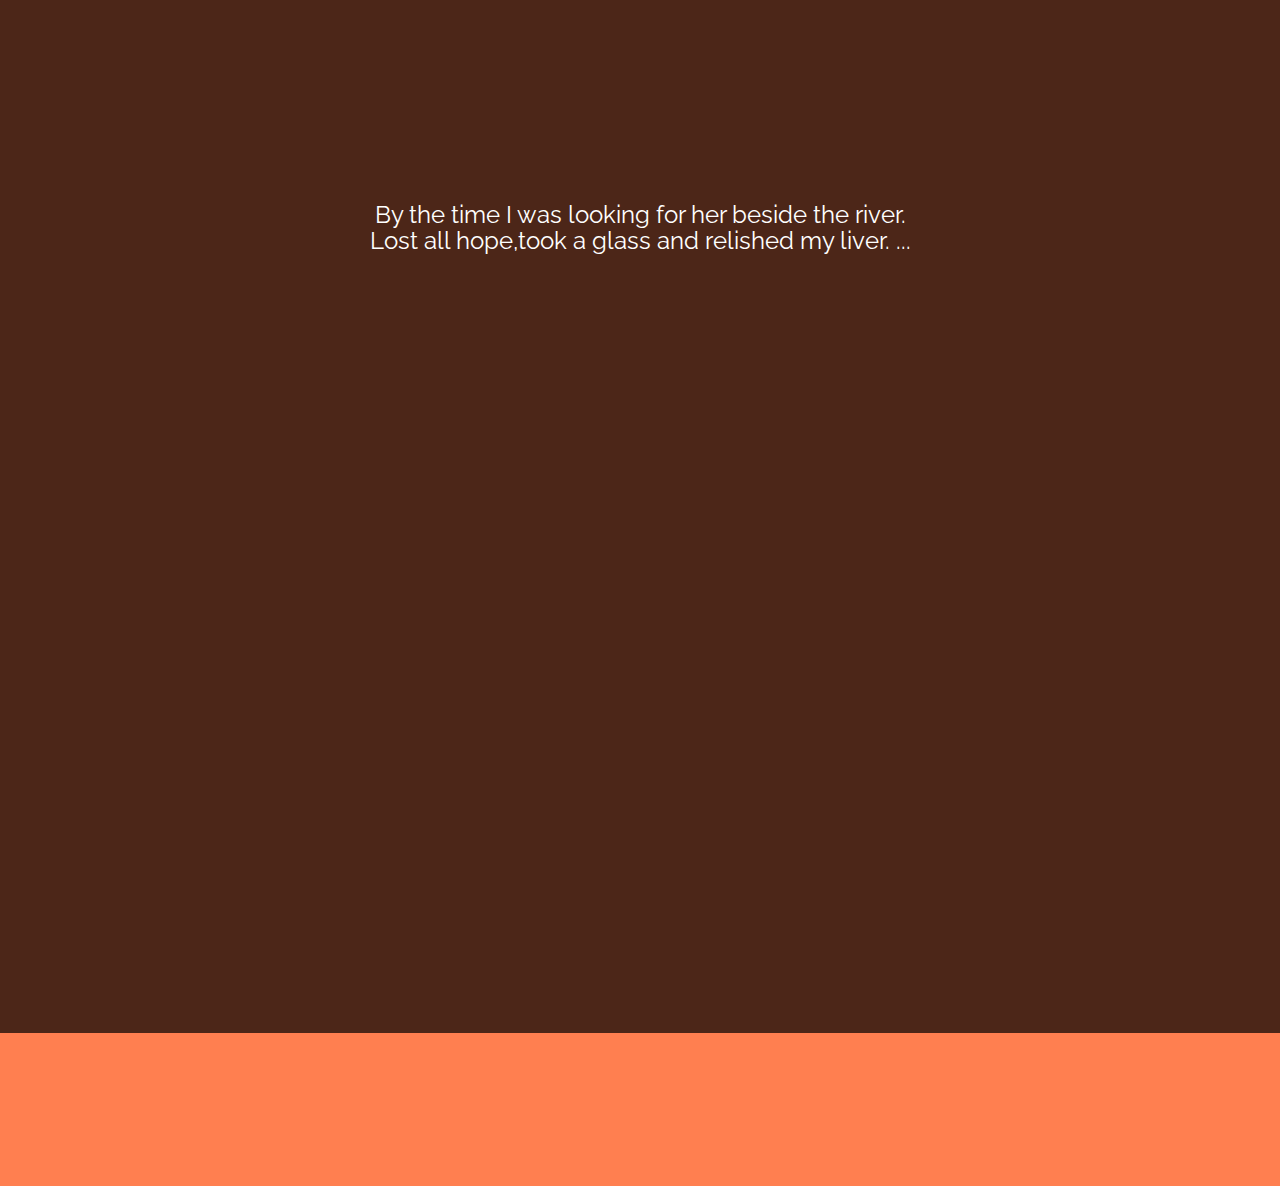
<file: 1.html>
<!DOCTYPE html>
<!--
To change this license header, choose License Headers in Project Properties.
To change this template file, choose Tools | Templates
and open the template in the editor.
-->
<html>
    <head>
        <title>TODO supply a title</title>
        <meta charset="UTF-8">
<meta name="viewport" content="width=device-width, initial-scale=1">
<link rel="stylesheet" href="https://maxcdn.bootstrapcdn.com/bootstrap/3.3.7/css/bootstrap.min.css">
	<link rel="stylesheet" type="text/css" href="http://themewagon.com/wp-content/themes/wagoncore/css/demo.css">
<!-- jQuery library -->
<script src="https://ajax.googleapis.com/ajax/libs/jquery/3.3.1/jquery.min.js"></script>

<!-- Latest compiled JavaScript -->
<script src="https://maxcdn.bootstrapcdn.com/bootstrap/3.3.7/js/bootstrap.min.js"></script>
<link rel="stylesheet" href="https://www.w3schools.com/w3css/4/w3.css">
<link rel="stylesheet" href="https://fonts.googleapis.com/css?family=Raleway">
<style>
   body {background-color: coral;
    height: calc(100% - 51px);
	    box-sizing: content-box;
	    min-height: 600px;}
   .center{
    position:absolute;
    width:780px;
    height:650px;
    left:50%;
    top:50%;
    margin-left:390px;
    margin-top:325px;
}
.banner_content {
    position: relative;
    padding-top: 15%;
    padding-bottom: 60%;
    overflow:hidden;
    margin-bottom: 12%;
    background-color: rgba(0, 0, 0, 0.7);
    max-width: 1000000px;
}
.container{
    width:20%;
    margin:auto;
    overflow:hidden;
}
.banner_image { 
    /* The image used */
    background-image: url("https://c.pxhere.com/photos/5a/8d/wine_bottle_black_and_white_drink_alcohol-99597.jpg!d");

    /* Full height */
    height: 100%; 

    /* Center and scale the image nicely */
    background-position: center;
    background-repeat: no-repeat;
    background-size: cover;
}
p.a {
    font-family: "Times New Roman", Times, serif;
}
body,h1,h2,h3,h4,h5 {font-family: "Raleway", sans-serif}
</style>
    </head>
    <body>
         <div class = "banner_image">
        <div class="banner_content">
            
                  
           <p class="a"> <h3><center><font color="white"> By the time I was looking for her beside the river.</br>
                   Lost all hope,took a glass and relished my liver.  <a href="index.html"> ... </a></font></center>
            </h3></p>
             </div></div>
    </body>
</html>
</file>
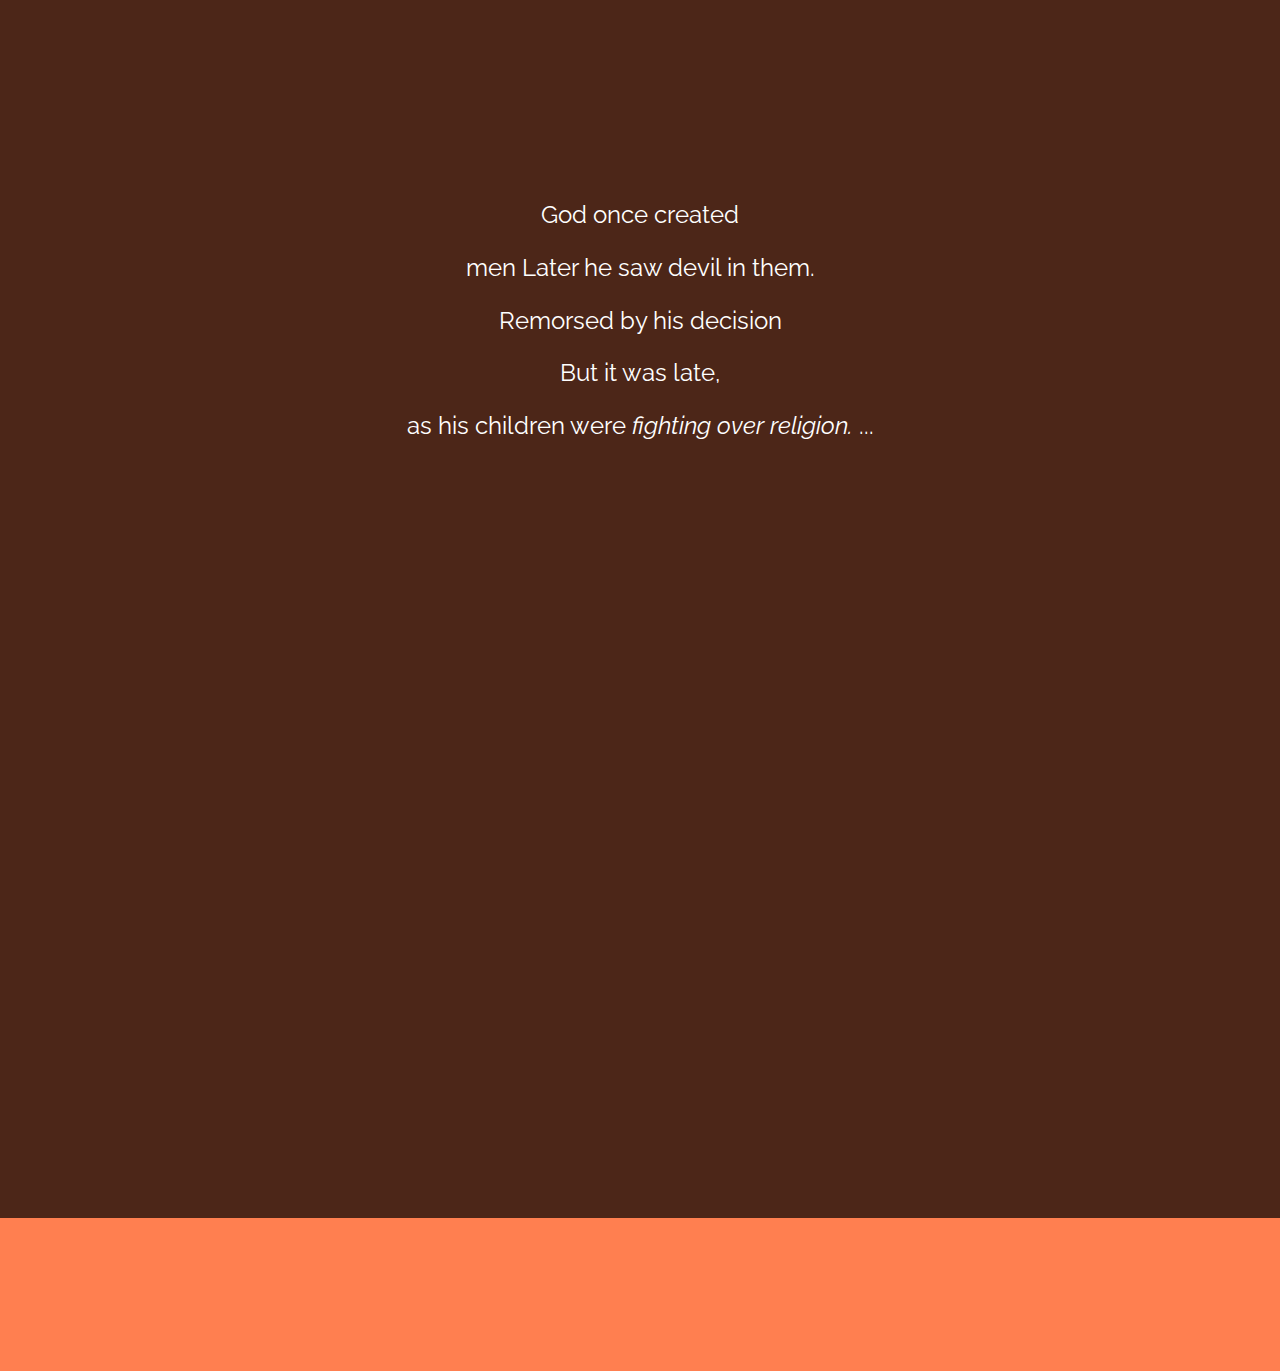
<file: 2.html>
<!DOCTYPE html>
<!--
To change this license header, choose License Headers in Project Properties.
To change this template file, choose Tools | Templates
and open the template in the editor.
-->
<html>
    <head>
        <title>TODO supply a title</title>
        <meta charset="UTF-8">
<meta name="viewport" content="width=device-width, initial-scale=1">
<link rel="stylesheet" href="https://maxcdn.bootstrapcdn.com/bootstrap/3.3.7/css/bootstrap.min.css">
	<link rel="stylesheet" type="text/css" href="http://themewagon.com/wp-content/themes/wagoncore/css/demo.css">
<!-- jQuery library -->
<script src="https://ajax.googleapis.com/ajax/libs/jquery/3.3.1/jquery.min.js"></script>

<!-- Latest compiled JavaScript -->
<script src="https://maxcdn.bootstrapcdn.com/bootstrap/3.3.7/js/bootstrap.min.js"></script>
<link rel="stylesheet" href="https://www.w3schools.com/w3css/4/w3.css">
<link rel="stylesheet" href="https://fonts.googleapis.com/css?family=Raleway">
<style>
   body {background-color: coral;
    height: calc(100% - 51px);
	    box-sizing: content-box;
	    min-height: 600px;}
   .center{
    position:absolute;
    width:780px;
    height:650px;
    left:50%;
    top:50%;
    margin-left:390px;
    margin-top:325px;
}
.banner_content {
    position: relative;
    padding-top: 15%;
    padding-bottom: 60%;
    overflow:hidden;
    margin-bottom: 12%;
    background-color: rgba(0, 0, 0, 0.7);
    max-width: 1000000px;
}
.container{
    width:20%;
    margin:auto;
    overflow:hidden;
}
.banner_image { 
    /* The image used */
    background-image: url("http://anne-crea.com/annecrea/12685-black-hd-wallpapers-1080p_40421.jpg");

    /* Full height */
    height: 100%; 

    /* Center and scale the image nicely */
    background-position: center;
    background-repeat: no-repeat;
    background-size: cover;
}
p.a {
    font-family: "Times New Roman", Times, serif;
}
body,h1,h2,h3,h4,h5 {font-family: "Raleway", sans-serif}
</style>
    </head>
    <body>
         <div class = "banner_image">
        <div class="banner_content">
            
                  
            <p class="a"> <h3><center><font color="white">
                    God once created</br> </br>men Later he saw devil in them.</br></br> Remorsed by his decision</br></br> But it was late,</br></br> as his children were<i> fighting over religion.</i> <a href="index.html">...</a>
                    </font></center>
            </h3></p>
             </div></div>
    </body>
</html>
</file>
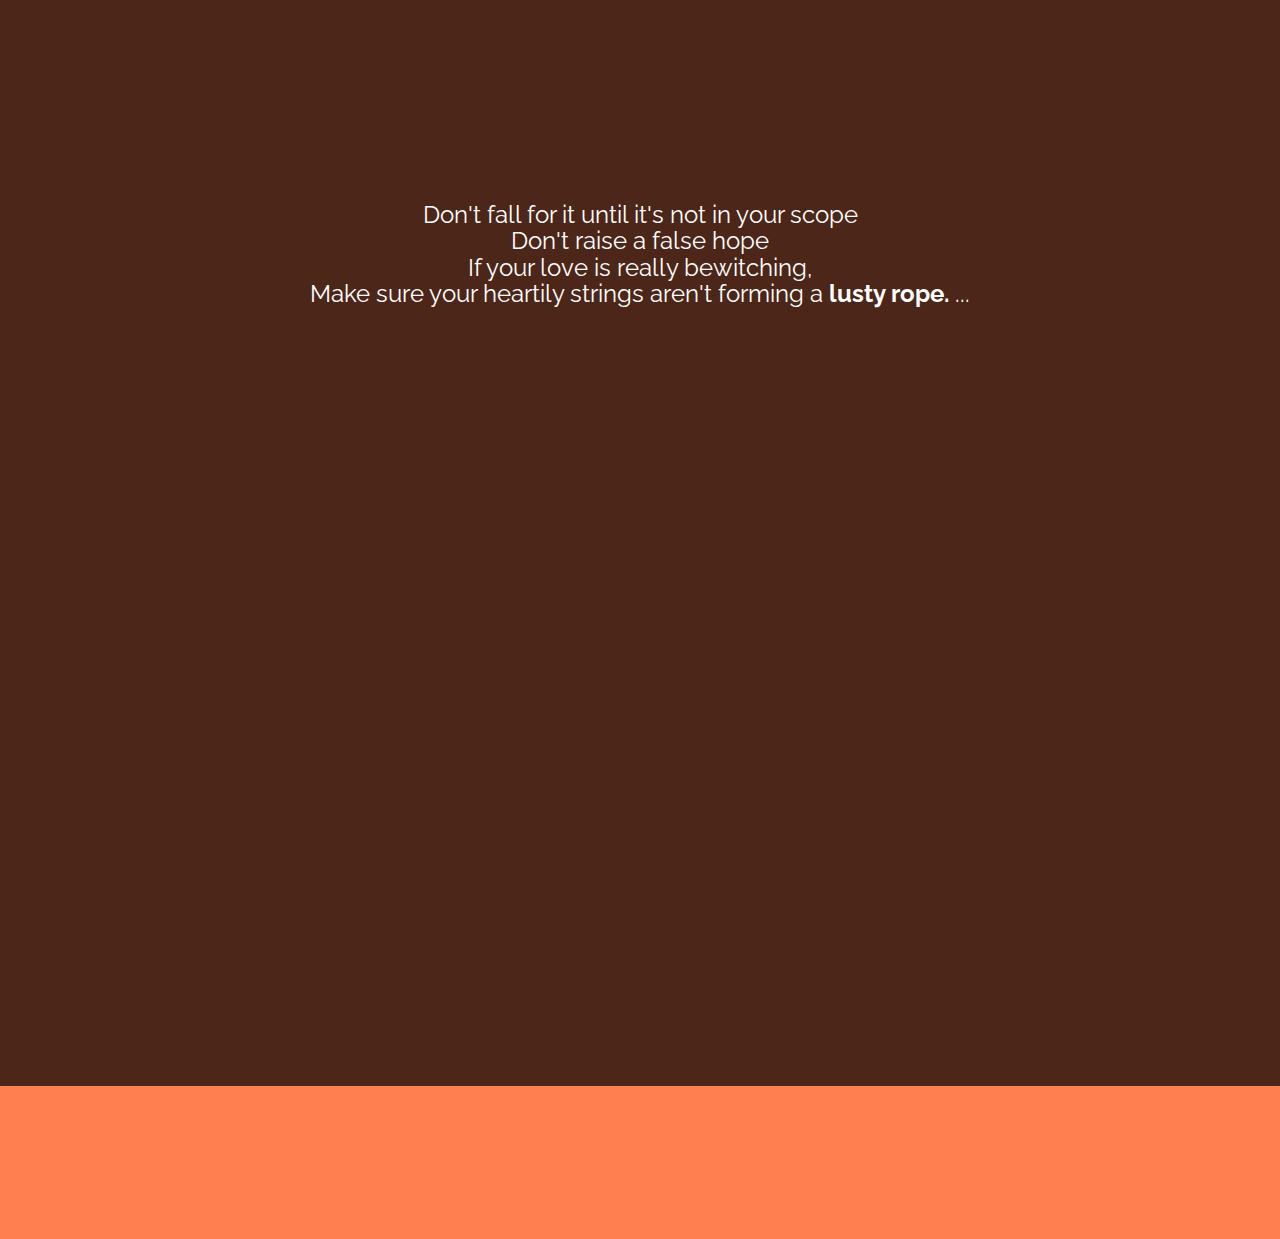
<file: 3.html>
<!DOCTYPE html>
<!--
To change this license header, choose License Headers in Project Properties.
To change this template file, choose Tools | Templates
and open the template in the editor.
-->
<html>
    <head>
        <title>TODO supply a title</title>
        <meta charset="UTF-8">
<meta name="viewport" content="width=device-width, initial-scale=1">
<link rel="stylesheet" href="https://maxcdn.bootstrapcdn.com/bootstrap/3.3.7/css/bootstrap.min.css">
	<link rel="stylesheet" type="text/css" href="http://themewagon.com/wp-content/themes/wagoncore/css/demo.css">
<!-- jQuery library -->
<script src="https://ajax.googleapis.com/ajax/libs/jquery/3.3.1/jquery.min.js"></script>

<!-- Latest compiled JavaScript -->
<script src="https://maxcdn.bootstrapcdn.com/bootstrap/3.3.7/js/bootstrap.min.js"></script>
<link rel="stylesheet" href="https://www.w3schools.com/w3css/4/w3.css">
<link rel="stylesheet" href="https://fonts.googleapis.com/css?family=Raleway">
<style>
   body {background-color: coral;
    height: calc(100% - 51px);
	    box-sizing: content-box;
	    min-height: 600px;}
   .center{
    position:absolute;
    width:780px;
    height:650px;
    left:50%;
    top:50%;
    margin-left:390px;
    margin-top:325px;
}
.banner_content {
    position: relative;
    padding-top: 15%;
    padding-bottom: 60%;
    overflow:hidden;
    margin-bottom: 12%;
    background-color: rgba(0, 0, 0, 0.7);
    max-width: 1000000px;
}
.container{
    width:20%;
    margin:auto;
    overflow:hidden;
}
.banner_image { 
    /* The image used */
    background-image: url("https://d2v9y0dukr6mq2.cloudfront.net/video/thumbnail/itCjTBE/black-smoke-hearts-abstract-motion-background-video-animation-hd-1920x1080_nipjx3kll__F0004.png");

    /* Full height */
    height: 100%; 

    /* Center and scale the image nicely */
    background-position: center;
    background-repeat: no-repeat;
    background-size: cover;
}
p.a {
    font-family: "Times New Roman", Times, serif;
}
body,h1,h2,h3,h4,h5 {font-family: "Raleway", sans-serif}
</style>
    </head>
    <body>
         <div class = "banner_image">
        <div class="banner_content">
            
                  
            <p class="a"> <h3><center><font color="white">
                    Don't fall for it until it's not in your scope</br> Don't raise a false hope</br> If your love is really bewitching,</br> Make sure your heartily strings aren't forming a<b> lusty rope.</b> <a href="index.html">...</a>
                    </font></center>
            </h3></p>
             </div></div>
    </body>
</html>
</file>
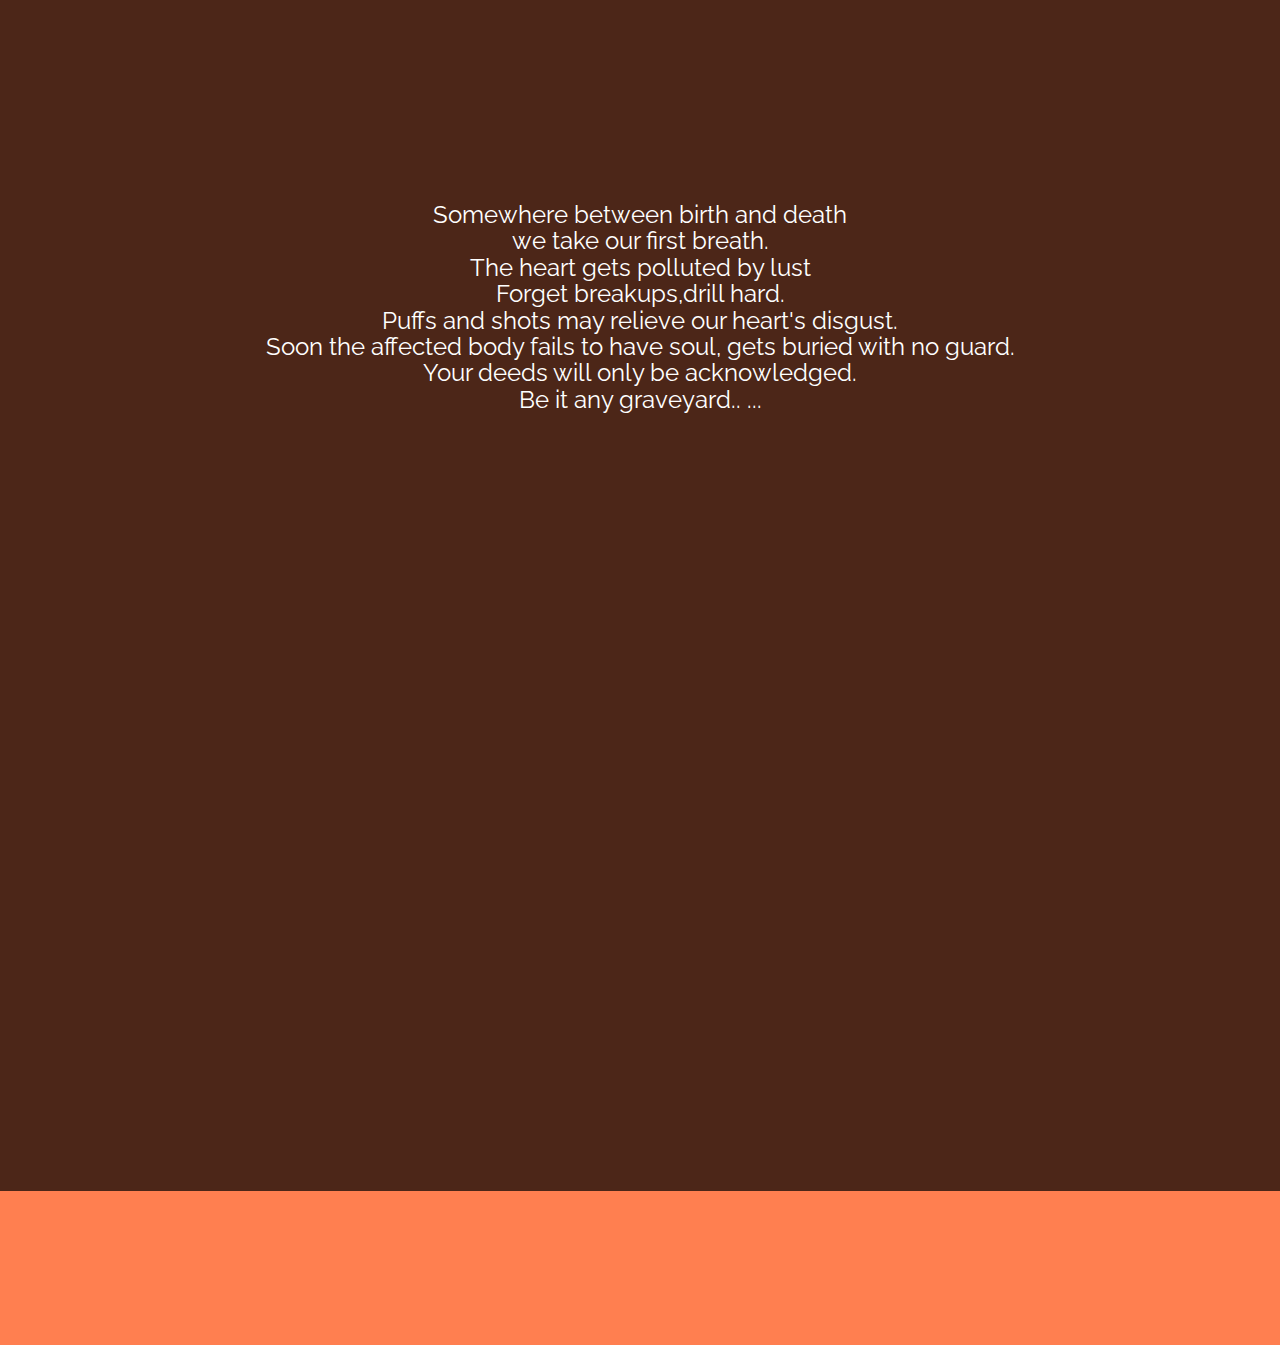
<file: 4.html>
<!DOCTYPE html>
<!--
To change this license header, choose License Headers in Project Properties.
To change this template file, choose Tools | Templates
and open the template in the editor.
-->
<html>
    <head>
        <title>TODO supply a title</title>
        <meta charset="UTF-8">
<meta name="viewport" content="width=device-width, initial-scale=1">
<link rel="stylesheet" href="https://maxcdn.bootstrapcdn.com/bootstrap/3.3.7/css/bootstrap.min.css">
	<link rel="stylesheet" type="text/css" href="http://themewagon.com/wp-content/themes/wagoncore/css/demo.css">
<!-- jQuery library -->
<script src="https://ajax.googleapis.com/ajax/libs/jquery/3.3.1/jquery.min.js"></script>

<!-- Latest compiled JavaScript -->
<script src="https://maxcdn.bootstrapcdn.com/bootstrap/3.3.7/js/bootstrap.min.js"></script>
<link rel="stylesheet" href="https://www.w3schools.com/w3css/4/w3.css">
<link rel="stylesheet" href="https://fonts.googleapis.com/css?family=Raleway">
<style>
   body {background-color: coral;
    height: calc(100% - 51px);
	    box-sizing: content-box;
	    min-height: 600px;}
   .center{
    position:absolute;
    width:780px;
    height:650px;
    left:50%;
    top:50%;
    margin-left:390px;
    margin-top:325px;
}
.banner_content {
    position: relative;
    padding-top: 15%;
    padding-bottom: 60%;
    overflow:hidden;
    margin-bottom: 12%;
    background-color: rgba(0, 0, 0, 0.7);
    max-width: 1000000px;
}
.container{
    width:20%;
    margin:auto;
    overflow:hidden;
}
.banner_image { 
    /* The image used */
    background-image: url("https://s8.favim.com/orig/72/black-and-white-creepy-graveyard-mystical-Favim.com-675624.jpg");

    /* Full height */
    height: 100%; 

    /* Center and scale the image nicely */
    background-position: center;
    background-repeat: no-repeat;
    background-size: cover;
}
p.a {
    font-family: "Times New Roman", Times, serif;
}
body,h1,h2,h3,h4,h5 {font-family: "Raleway", sans-serif}
</style>
    </head>
    <body>
         <div class = "banner_image">
        <div class="banner_content">
            
                  
            <p class="a"> <h3><center><font color="white">
                    Somewhere between birth and death<br> we take our first breath.<br> The heart gets polluted by lust <br> Forget breakups,drill hard. <br> Puffs and shots may relieve our heart's disgust.<br> Soon the affected body fails to have soul, gets buried with no guard.<br> Your deeds will only be acknowledged.<br> Be it any graveyard..</i> <a href="index.html">...</a>
                    </font></center>
            </h3></p>
             </div></div>
    </body>
</html>
</file>
